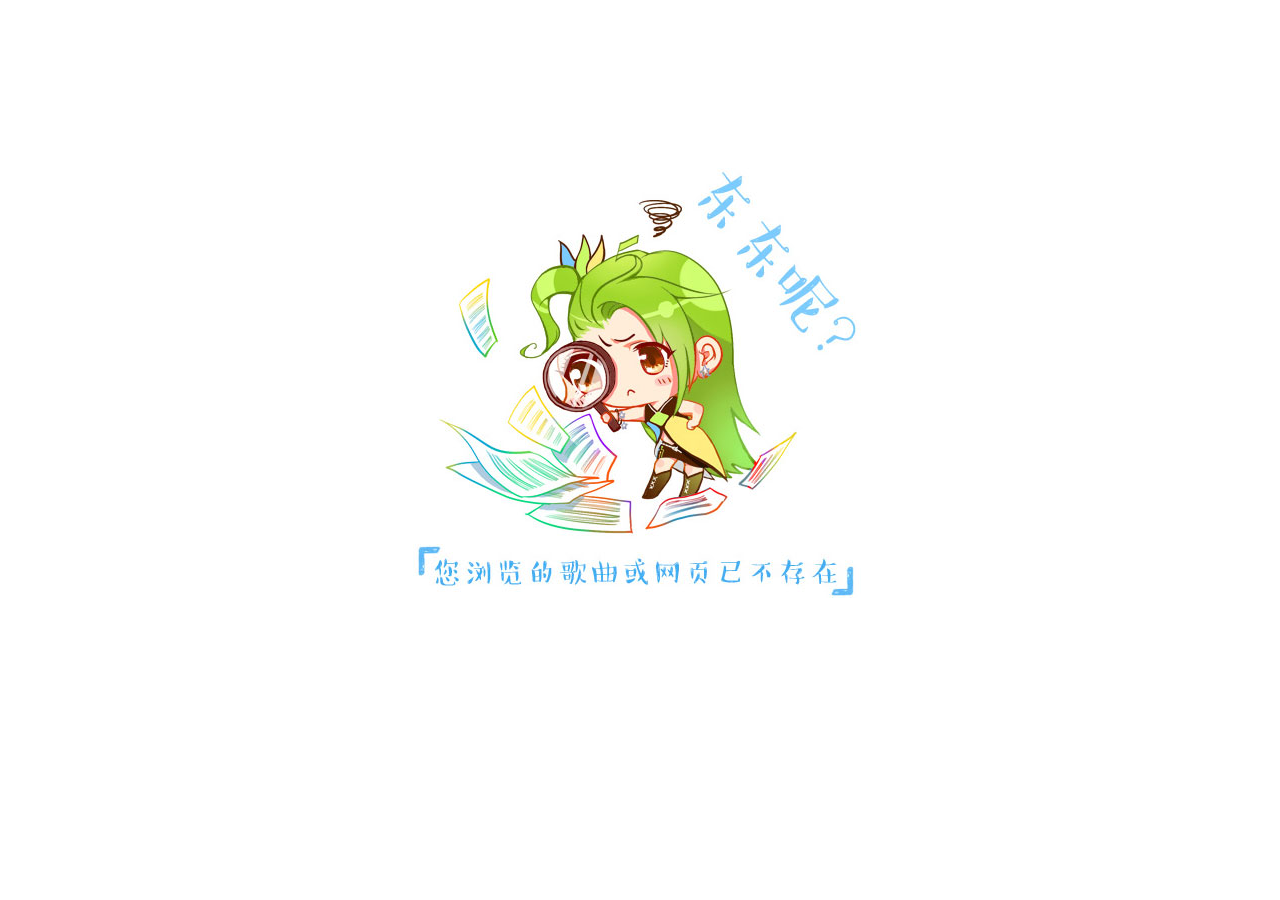
<file: Dome2.html>
<!DOCTYPE html>
<html>
	<head>
		<meta http-equiv="Content-Type" content="text/html; charset=UTF-8">
		<meta http-equiv="X-UA-Compatible" content="IE=edge,chrome=1">
	    <title>404</title>
	    <meta name="keywords" content="">
	    <meta name="description" content="">
		<style type="text/css">
			body{background:#fff}
			.error{ background:#FFF; padding-top:160px;}
			.error .img{ width:662px; margin:0 auto}
		</style>
</head>
<body>
<div class="error wp960 auto">
    <div class="img">
        <img src="img/err/error_1.jpg">
    </div> 
</div>


</body></html>
</file>
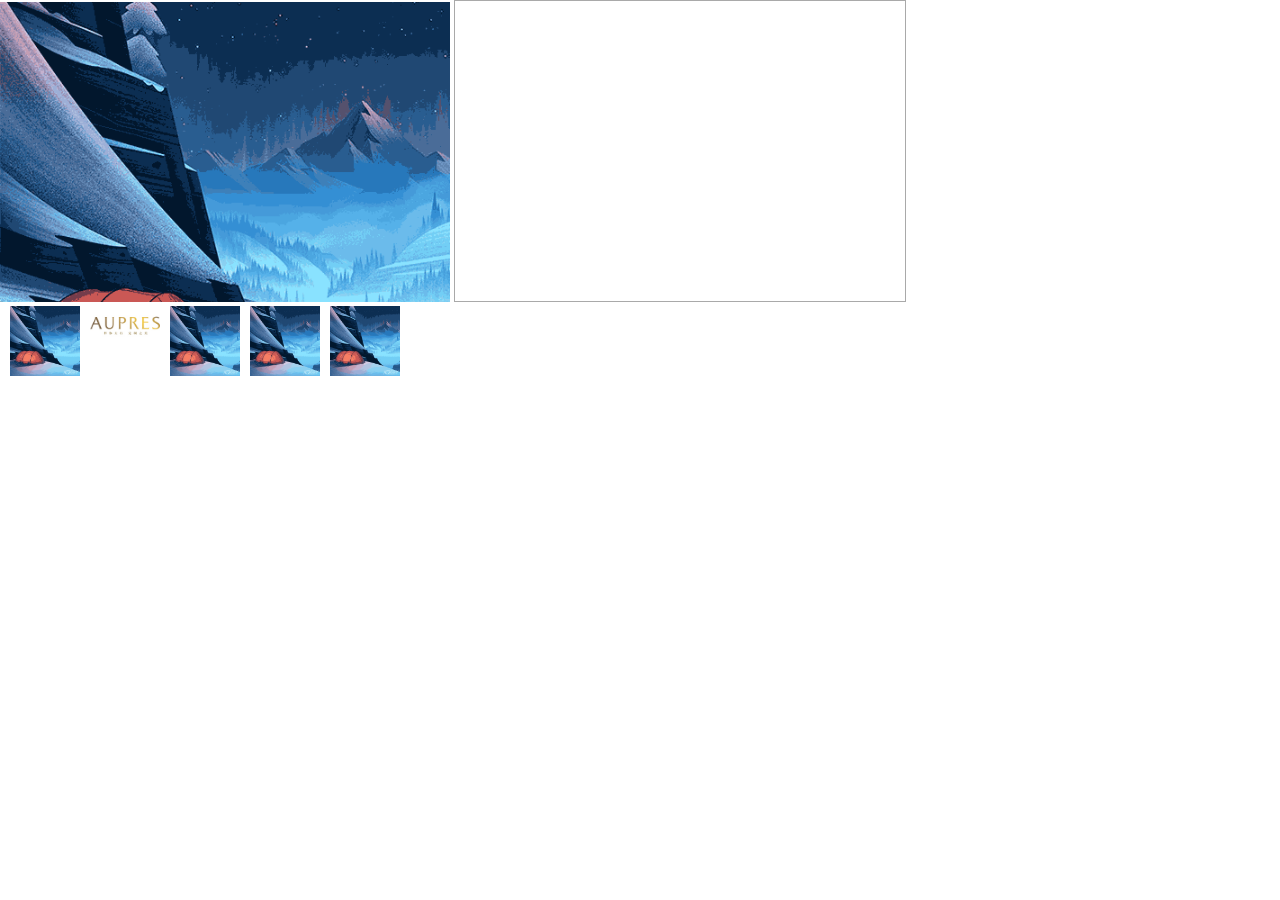
<file: new_file.html>
<!DOCTYPE html>
<html>
	<head>
		<meta charset="UTF-8">
		<title></title>
		<script type="text/javascript" src="js/jquery-1.9.1.min.js" ></script>
		<style>
			*{margin: 0;padding: 0;}
			.div1{
				width: 450px;
				height: 300px;
				overflow: hidden;
				display: inline-block;
			}
			.div1>img{width: 100%;}
			.div2{
				width: 450px;
				height: 300px;
				border: 1px solid #A9A9A9;
				overflow: hidden;
				display: inline-block;
				position: relative;
			}
			.div2>img{
				position: absolute;
				width: 200%;
				height: 200%;
			}
			.list1{
				width: 70px;
				height: 50px;
				float: left;
				margin-left: 10px;
			}
			.list1>img{width: 100%;}
			#zhezhao{
				width: 100px;
				height: 100px;
				background: #BC8F8F;
				opacity: 0.7;
				display: none;
				position: absolute;
			}
		</style>
	</head>
	<body>
		<div class="div1">
			<img src="images/a1.png" alt="" class="img1" />
			<div id="zhezhao"></div>
		</div>
		<div class="div2"></div>
		<div class="list">
			<div class="list1">
				<img src="images/a1.png" alt="" class="listimg1" />
			</div>	
			<div class="list1">
				<img src="images/34.jpg" alt="" class="listimg2" />
			</div>	
			<div class="list1">
				<img src="images/a1.png" alt="" class="listimg3" />
			</div>	
			<div class="list1">
				<img src="images/a1.png" alt="" class="listimg4" />
			</div>	
			<div class="list1">
				<img src="images/a1.png" alt="" class="listimg5" />
			</div>
		</div>
		
		<script>
			$(function(){
				$('.list1').mouseover(function(){
					$('.div1').children()[0].src = $(this).children()[0].src;
				});
				$('.div1').mousemove(function(e){					
					$('#zhezhao').css({
						left: e.clientX-50+'px',
						top: e.clientY-50+'px',
						display: 'block'
					});
					var $img = $('.div1').children().eq(0);
					$('.div2').empty();
					$('.div2').append($img.clone());
					$('.img1').css({
						left: -(e.clientX-50)*2+'px',
						top: -(e.clientY-50)*2+'px'
					});
					if(50>e.clientX||e.clientX>450||50>e.clientY||e.clientY>300) {
						$('#zhezhao').css({
							display: 'none'
						});
					}else{ //(400<e.clientX&&e.clientX<450||250<e.clientY&&e.clientY<300) 
						$('#zhezhao').css({
							left: e.clientX-50+'px',
							top: e.clientY-50+'px',
							display: 'block'
						});
					}
				});
			});
		</script>
	</body>
</html>
</file>
